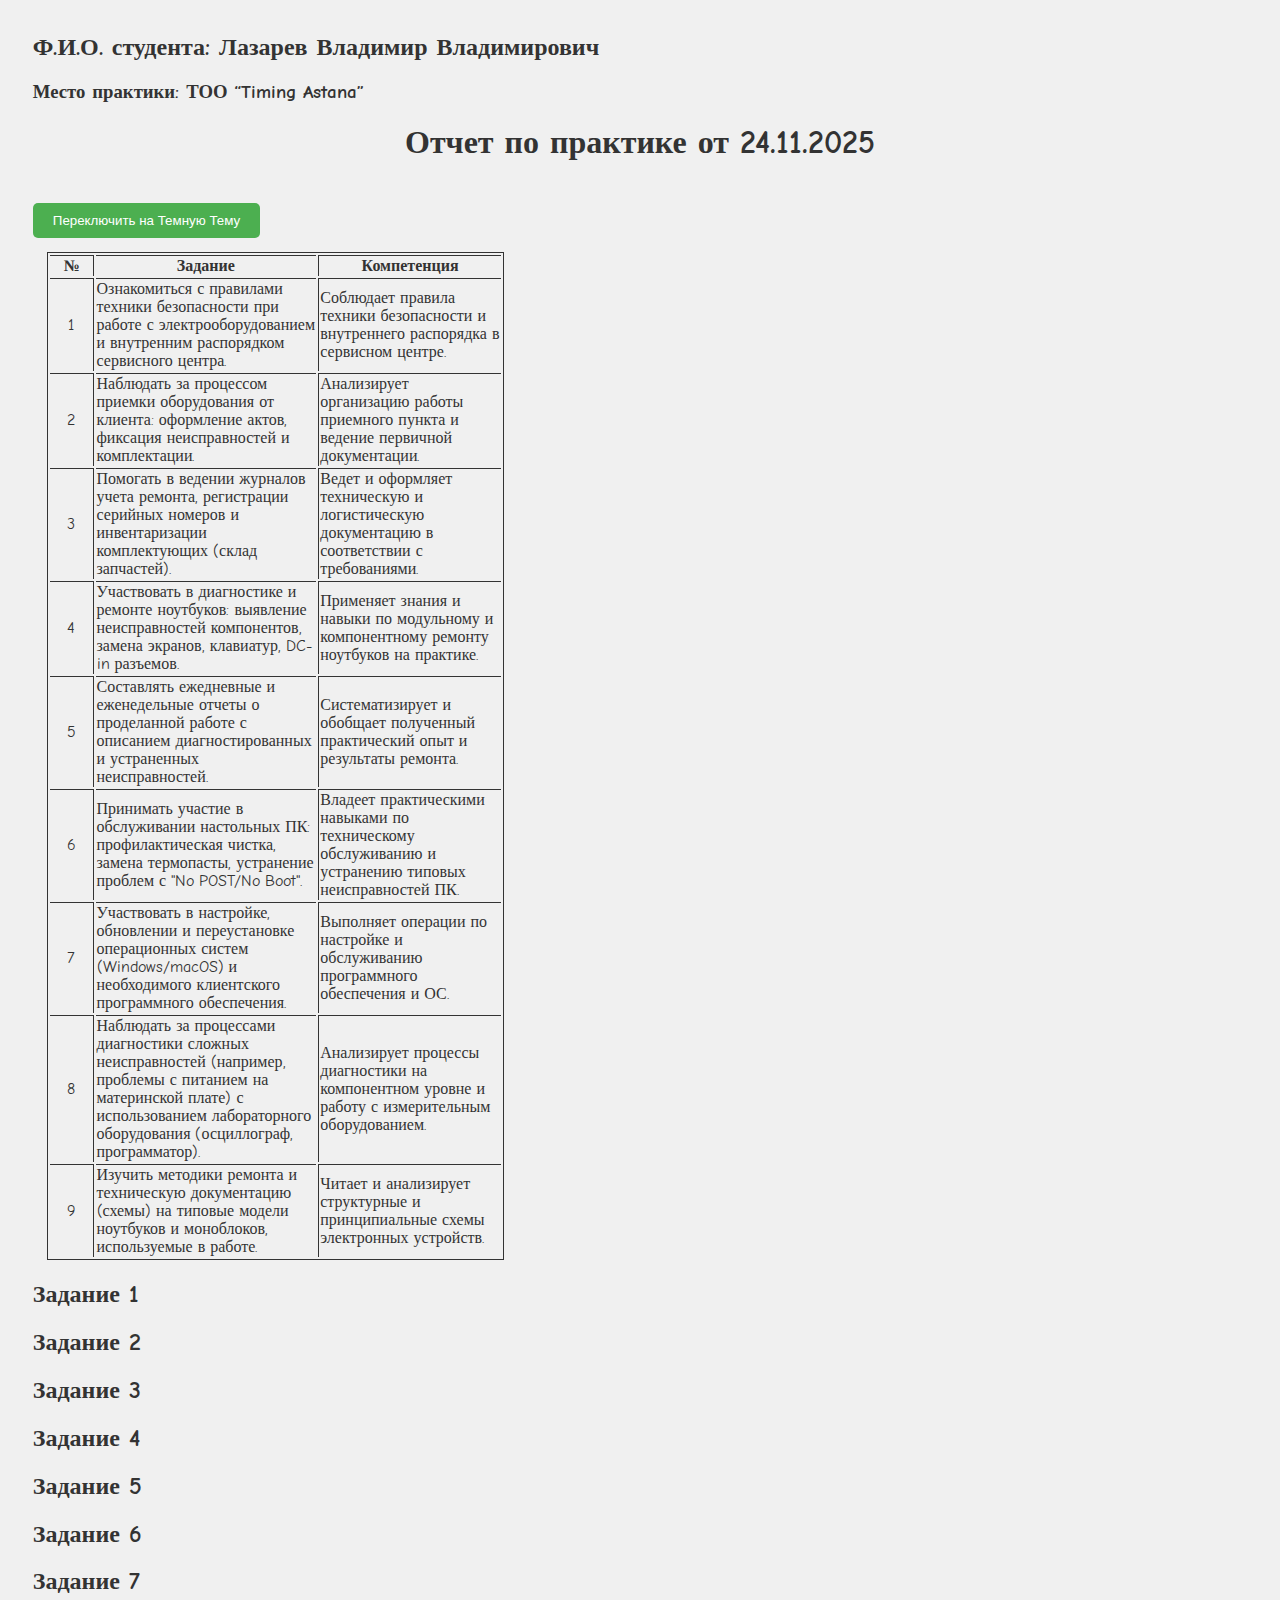
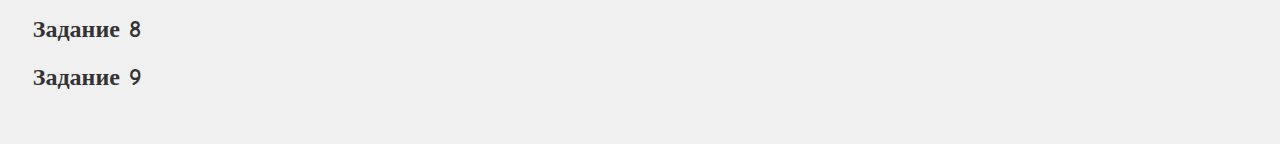
<file: index.html>
<html>
    <head>
        <title>Практика-Итоговая работа</title>
        <style>
            body   {
                margin: 1%;
                font-family: "Comic Neue", cursive;
                font-weight: 300;
                font-style: normal;
                background-color: var(--bg-color);
                color: var(--text-color);
                transition: background-color 0.3s, color 0.3s; /* Плавный переход */
                min-height: 100vh;
                padding: 20px;
            }
            .header {
                text-align: center
            }
            .practice-tasks {
                margin: 3%;
                border: 1px solid;
                border-color: var(--text-color);
            }
            .tasktables {
                width: 40%;
                text-align: center;
                
            }
            .cellnumber   {
                width: 5%;
                margin: 0 auto;
                text-align: center;
                border-top: 1px solid;
                border-right: 1px solid;
            }
            .celltask   {
                width: 15%;
                margin: 0 auto;
                border-top: 1px solid;
            }
            .cellcompetence {
                width: 15%;
                margin: 0 auto;
                border-top: 1px solid;
                border-left: 1px solid;
            }
            a   {
                color: var(--text-color);
                text-decoration: dashed;
            }
            a:hover {
                color: red;
                text-decoration: underline;
                transition: color 0.5s ease
            }
            
            :root, .light-theme {
                --bg-color: #f0f0f0; /* Светлый фон */
                --text-color: #333333; /* Темный текст */
                --button-bg: #4CAF50; /* Зеленая кнопка */
                --button-text: white;
            }

            .dark-theme {
                --bg-color: #333333; /* Темный фон */
                --text-color: #f0f0f0; /* Светлый текст */
                --button-bg: #008CBA; /* Синяя кнопка */
                --button-text: white;
            }

            #theme-toggle {
                padding: 10px 20px;
                border: none;
                border-radius: 5px;
                cursor: pointer;
                background-color: var(--button-bg);
                color: var(--button-text);
                margin-top: 20px;
                transition: background-color 0.3s;
            }



        </style>
        <style>
            @import url('https://fonts.googleapis.com/css2?family=Comic+Neue:ital,wght@0,300;0,400;0,700;1,300;1,400;1,700&display=swap');
        </style>

        <script>
                        document.addEventListener('DOMContentLoaded', () => {
                const toggleButton = document.getElementById('theme-toggle');
                const body = document.body;

                // Функция для обновления текста кнопки
                function updateButtonText(isDark) {
                    toggleButton.textContent = isDark
                        ? 'Переключить на Светлую Тему'
                        : 'Переключить на Темную Тему';
                }

                // Проверяем, какая тема установлена сейчас
                let isDark = body.classList.contains('dark-theme');
                updateButtonText(isDark);

                toggleButton.addEventListener('click', () => {
                    // Переключаем класс
                    if (body.classList.contains('light-theme')) {
                        body.classList.remove('light-theme');
                        body.classList.add('dark-theme');
                        isDark = true;
                    } else {
                        body.classList.remove('dark-theme');
                        body.classList.add('light-theme');
                        isDark = false;
                    }

                    // Обновляем текст кнопки
                    updateButtonText(isDark);
                });
            });
        </script>
    </head>
    <body>
        <header>
            <h2>Ф.И.О. студента: Лазарев Владимир Владимирович</h2>
            <h3>Место практики:<a href="https://www.timing.kz/"> ТОО “Timing Astana”</a></h3>
            <h1 class="header">Отчет по практике от 24.11.2025</h1>
            <button id="theme-toggle">Переключить на Темную Тему</button>
        </header>
        <main>
            <div class="tasktables">
                <table class="practice-tasks">
                    <thead>
                        <tr>
                            <th class="cellnumber">№</th>
                            <th class="celltask">Задание</th>
                            <th class="cellcompetence">Компетенция</th>

                        </tr>
                    </thead>
                    <tbody>
                        <tr>
                            <td class="cellnumber" id="task1">1</td>
                            <td class="celltask">Ознакомиться с правилами техники безопасности при работе с электрооборудованием и внутренним распорядком сервисного центра.</td>
                            <td class="cellcompetence">Соблюдает правила техники безопасности и внутреннего распорядка в сервисном центре.</td>
                        </tr>
                        <tr>
                            <td class="cellnumber" id="task2">2</td>
                             <td class="celltask" id="task2">Наблюдать за процессом приемки оборудования от клиента: оформление актов, фиксация неисправностей и комплектации.</td>
                            <td class="cellcompetence">Анализирует организацию работы приемного пункта и ведение первичной документации.</td>
                        </tr>
                        <tr>
                            <td class="cellnumber" id="task3">3</td>
                            <td class="celltask">Помогать в ведении журналов учета ремонта, регистрации серийных номеров и инвентаризации комплектующих (склад запчастей).</td>
                            <td class="cellcompetence">Ведет и оформляет техническую и логистическую документацию в соответствии с требованиями.</td>
                        </tr>
                        <tr>
                            <td class="cellnumber" id="task4">4</td>
                            <td class="celltask">Участвовать в диагностике и ремонте ноутбуков: выявление неисправностей компонентов, замена экранов, клавиатур, DC-in разъемов.</td>
                            <td class="cellcompetence">Применяет знания и навыки по модульному и компонентному ремонту ноутбуков на практике.</td>
                        </tr>
                        <tr>
                            <td class="cellnumber" id="task5">5</td>
                            <td class="celltask">Составлять ежедневные и еженедельные отчеты о проделанной работе с описанием диагностированных и устраненных неисправностей.</td>
                            <td class="cellcompetence">Систематизирует и обобщает полученный практический опыт и результаты ремонта.</td>
                        </tr>
                        <tr>
                            <td class="cellnumber" id="task6">6</td>
                            <td class="celltask">Принимать участие в обслуживании настольных ПК: профилактическая чистка, замена термопасты, устранение проблем с "No POST/No Boot".</td>
                            <td class="cellcompetence">Владеет практическими навыками по техническому обслуживанию и устранению типовых неисправностей ПК.</td>
                        </tr>
                        <tr>
                            <td class="cellnumber" id="task7">7</td>
                            <td class="celltask">Участвовать в настройке, обновлении и переустановке операционных систем (Windows/macOS) и необходимого клиентского программного обеспечения.</td>
                            <td class="cellcompetence">Выполняет операции по настройке и обслуживанию программного обеспечения и ОС.</td>
                        </tr>
                        <tr>
                            <td class="cellnumber" id="task8">8</td>
                            <td class="celltask">Наблюдать за процессами диагностики сложных неисправностей (например, проблемы с питанием на материнской плате) с использованием лабораторного оборудования (осциллограф, программатор).</td>
                            <td class="cellcompetence">Анализирует процессы диагностики на компонентном уровне и работу с измерительным оборудованием.</td>
                        </tr>
                        <tr>
                            <td class="cellnumber" id="task9">9</td>
                            <td class="celltask">Изучить методики ремонта и техническую документацию (схемы) на типовые модели ноутбуков и моноблоков, используемые в работе.</td>
                            <td class="cellcompetence">Читает и анализирует структурные и принципиальные схемы электронных устройств.</td>
                        </tr>
                    </tbody>
                </table>
            </div>
            <div class="tasks">
                <div>
                    <a href="#task1"><h2>Задание 1</h2></a>
                </div>
                <div>
                    <a href="#task2"><h2>Задание 2</h2></a>
                </div>
                <div>
                    <a href="#task3"><h2>Задание 3</h2></a>
                </div>
                <div>
                    <a href="#task4"><h2>Задание 4</h2></a>
                </div>
                <div>
                    <a href="#task5"><h2>Задание 5</h2></a>
                </div>
                <div>
                    <a href="#task6"><h2>Задание 6</h2></a>
                </div>
                <div>
                    <a href="#task7"><h2>Задание 7</h2></a>
                </div>
                <div>
                    <a href="#task8"><h2>Задание 8</h2></a>
                </div>
                <div>
                    <a href="#task9"><h2>Задание 9</h2></a>
                </div>
            </div>
        </main>
        <footer>

        </footer>
    </body>
</html>
</file>
